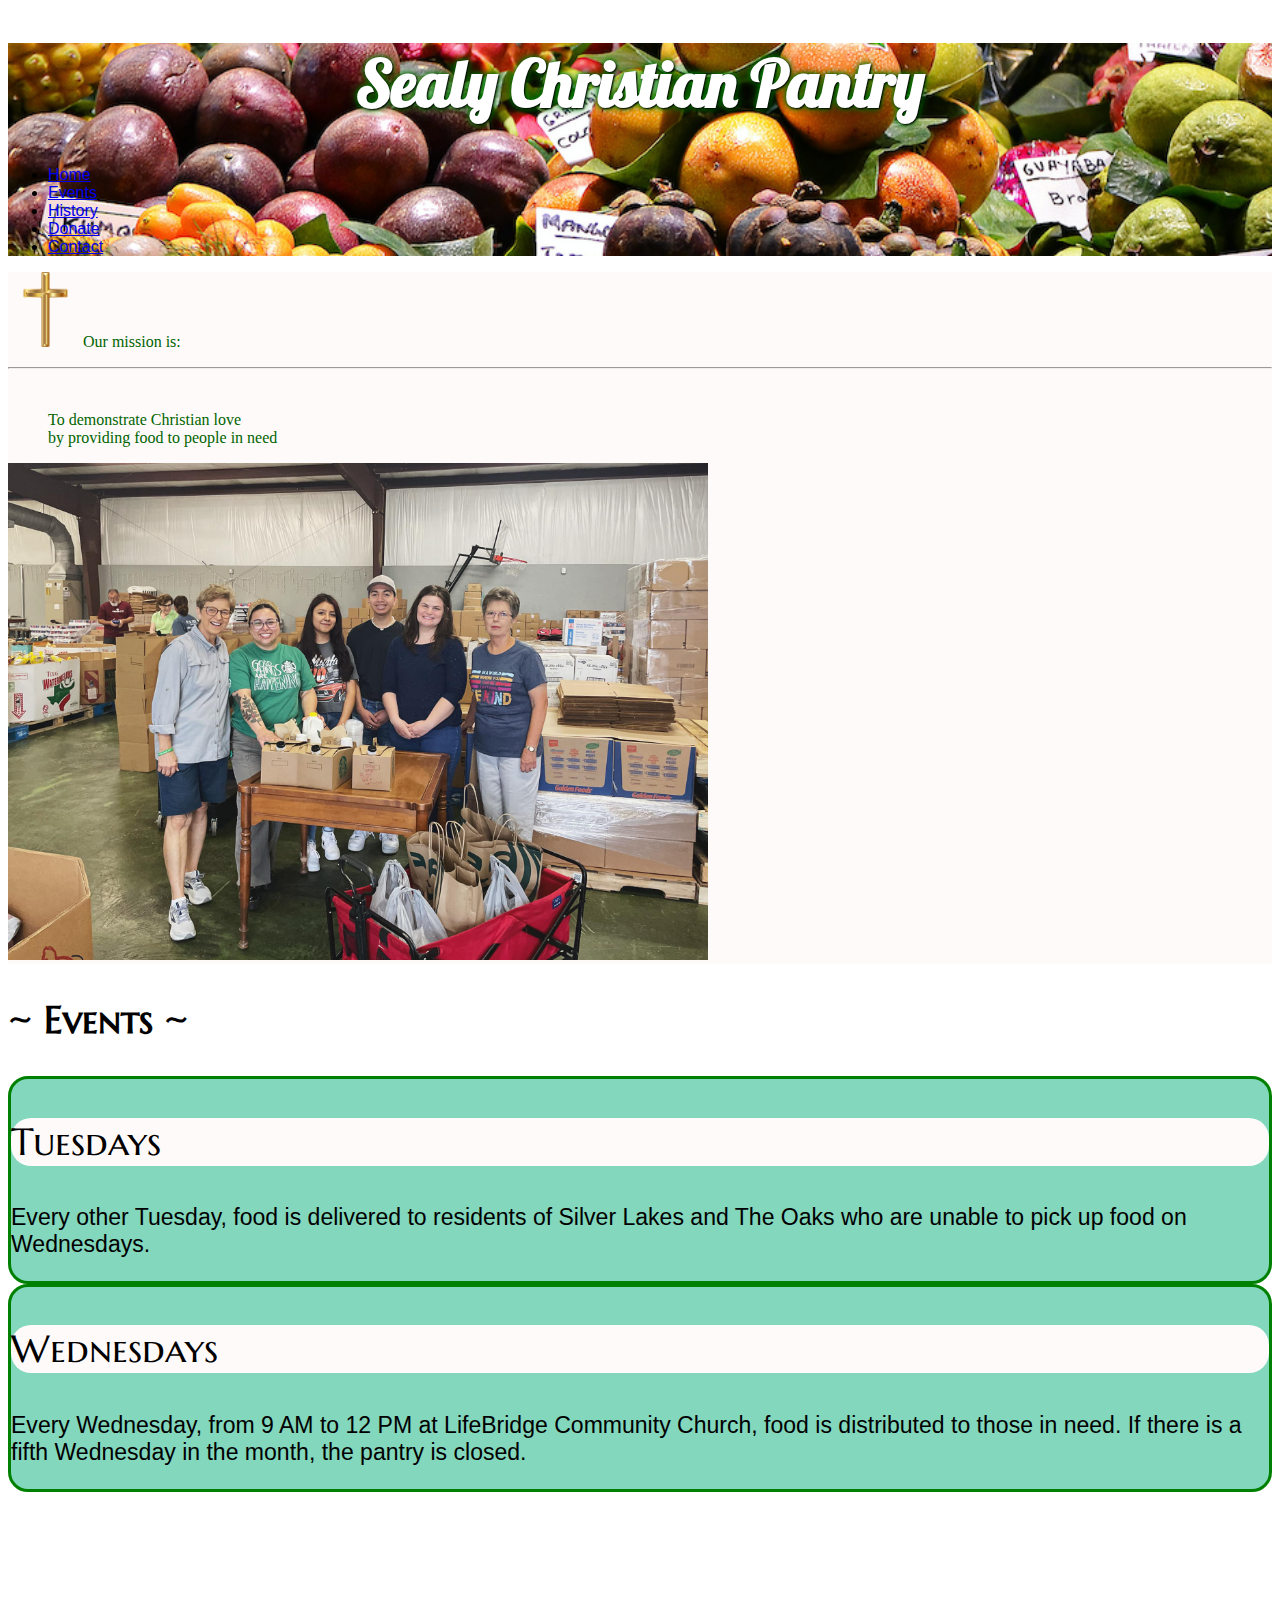
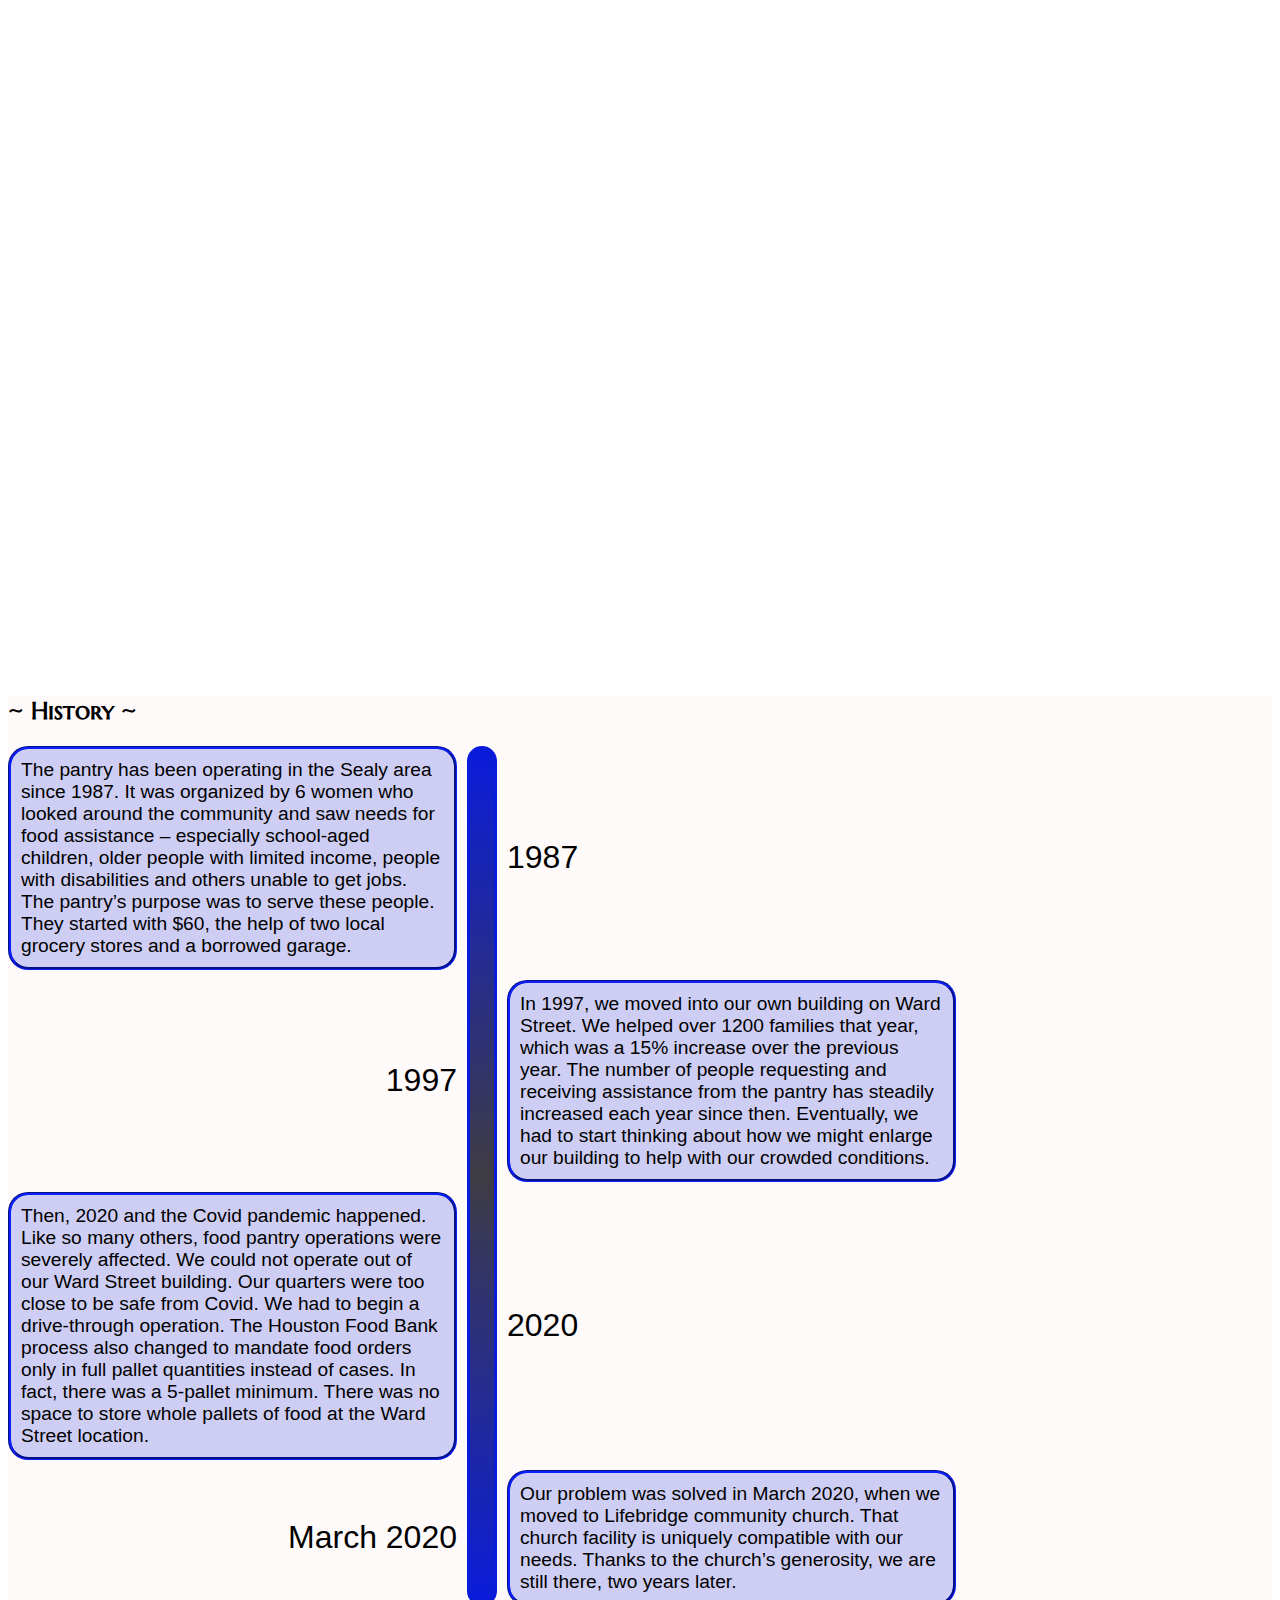
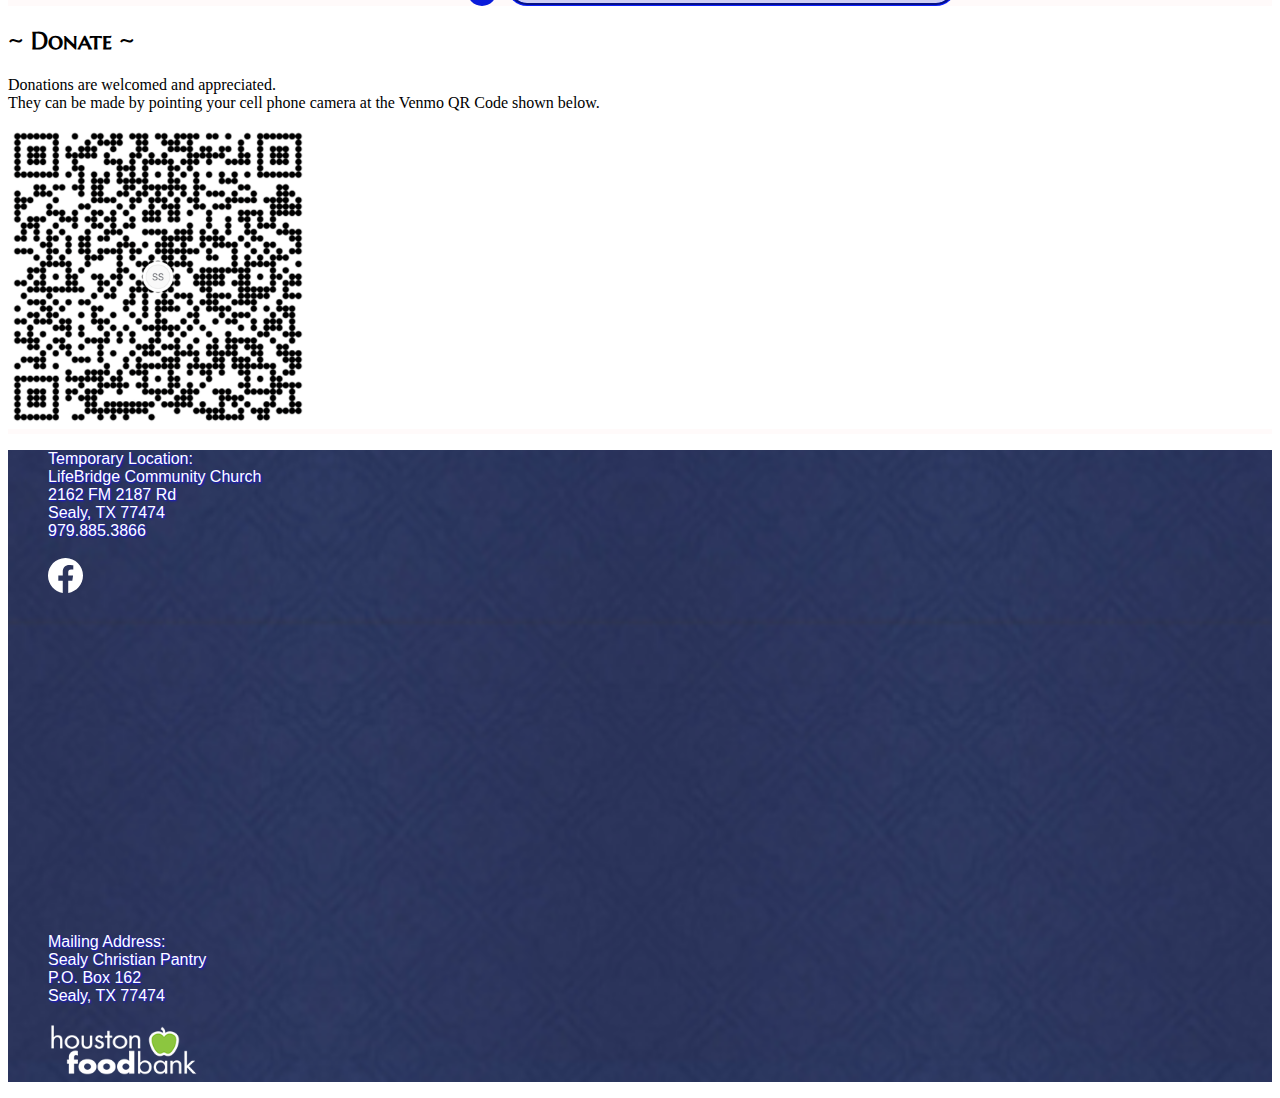
<file: index.html>
<!DOCTYPE html>
<html lang="en">
  <head>
    <meta charset="utf-8">
    <meta name="viewport" content="width=device-width, initial-scale=1">
    <link rel="stylesheet" type="text/css" href="app.css">
    <link href="https://cdn.jsdelivr.net/npm/bootstrap@5.1.3/dist/css/bootstrap.min.css" rel="stylesheet" integrity="sha384-1BmE4kWBq78iYhFldvKuhfTAU6auU8tT94WrHftjDbrCEXSU1oBoqyl2QvZ6jIW3" crossorigin="anonymous">
    <link href="https://fonts.googleapis.com/css2?family=Lobster&display=swap" rel="stylesheet">
    <link href="https://fonts.googleapis.com/css2?family=Marcellus+SC&display=swap" rel="stylesheet">
    <title>Sealy Christian Pantry</title>
  </head>
  <body>
    <header class="sticky-md-top">  
      <h1 id="title" class="m-auto">Sealy Christian Pantry</h1>      
      <nav class="navbar navbar-expand-sm bg-opacity-75 bg-light justify-content-center">
        <!-- <button class="navbar-toggler" type="button" data-toggle="collapse" data-target="#navbarSupportedContent" aria-controls="navbarSupportedContent" aria-expanded="false" aria-label="Toggle navigation">
          <span class="navbar-toggler-icon"></span>
        </button> -->
        <div>
        <!-- <div class="collapse navbar-collapse" id="navbarSupportedContent">   -->
          <!-- <ul class="nav nav-pills nav-fill"> -->
          <ul class="navbar-nav fs-3">  
            <li class="nav-item">
              <a class="nav-link text-black fw-bold" href="#home">Home</a>
            </li>
            <!-- <li class="nav-item">
              <a class="nav-link text-black fs-4 fw-bold" href="#">Announcements</a>
            </li> -->
            <li class="nav-item">
              <a class="nav-link text-black fw-bold" href="#events">Events</a>
            </li>
            <!-- <li class="nav-item">
              <a class="nav-link text-black fs-4 fw-bold" href="#">About</a>
            </li> -->
            <li class="nav-item">
              <a class="nav-link text-black fw-bold" href="#history">History</a>
            </li>
            <!-- <li class="nav-item">
              <a class="nav-link text-black fs-4 fw-bold" href="#">Volunteers</a>
            </li>
            <li class="nav-item">
              <a class="nav-link text-black fs-4 fw-bold" href="#">Statistics</a>
            </li>
            <li class="nav-item">
              <a class="nav-link text-black fs-4 fw-bold" href="#">Challenges</a>
            </li>
            <li class="nav-item">
              <a class="nav-link text-black fs-4 fw-bold" href="">Photos</a>
            </li> -->
            <li class="nav-item">
              <a class="nav-link text-success fw-bold" href="#donate">Donate</a>
            </li>
            <li class="nav-item">
              <a class="nav-link text-black fw-bold" href="#footer">Contact</a>
            </li>
          </ul>
        </div>  
      </nav>
    </header>
    <main>

      <section id="home">
        <div class="container-fluid">
          <div id="mission" class="row p-1">
            <div class="text-center m-auto col-md-6">
              <p class="georgia-font pt-0 fs-1 m-auto"><img src="/images/29107-3-christian-cross-transparent-thumb.png" alt="cross image" width="75px">Our mission is:</p>
              <hr>
              <br>
              <blockquote class="cursive-font fs-1 pb-3">To demonstrate Christian love<br>by providing food to people in need</blockquote>
            </div>
            <div class="col-md-6">
              <img class="img-fluid m-3 rounded-3 mx-auto d-block" src="./images/sealy-pantry-staff.jpeg" alt="Sealy Christian Pantry volunteers" title="Sealy Christian Pantry volunteers" width="700">
            </div>
          </div>
        </div>
      </section>

      <section id="events">
        <h2 class="text-center m-3 marcellus-font" style="font-size: 3.0vw;">~ Events ~</h2>
        <div class="events row m-3 text-center" style="font-size: 1.8vw;">
          <div class="col-sm-1"></div>
          <div class="event col-sm-4 p-3 mb-1">
            <p class="day marcellus-font">Tuesdays</p>
            <p>Every other Tuesday, food is delivered to residents of Silver Lakes and The Oaks who are unable to pick up food on Wednesdays.</p>
          </div>
          <div class="col-sm-2"></div>
          <div class="event col-sm-4 p-3 mb-1">
            <p class="day marcellus-font">Wednesdays</p>
            <p>Every Wednesday, from 9 AM to 12 PM at LifeBridge Community Church, food is distributed to those in need.  If there is a fifth Wednesday in the month, the pantry is closed.</p>
          </div>
          <div class="col-sm-1"></div>
        </div>
      </section>

      <div class="parallax-1 m-2 img-fluid"></div>

      <section id="history">
        <h2 class="text-center m-3 marcellus-font fs-1">~ History ~</h2>
        <div class="container" style="font-size: 1.5vw">
          <div class="hist1 text-center">
            The pantry has been operating in the Sealy area since 1987. It was organized by 6 women who looked around the community and saw needs for food assistance – especially school-aged children, older people with limited income, people with disabilities and others unable to get jobs. The pantry’s purpose was to serve these people. They started with $60, the help of two local grocery stores and a borrowed garage.
          </div>
          <div class="hist2"></div>
          <div class="hist3">
            1987
          </div>
          <div class="hist4">
            <!-- <img class="img-fluid m-3 rounded-3 mx-auto d-block" src="./images/Ward-street-house.jpeg" alt="Ward street house" title="Ward street house width="10"> -->
            1997
          </div>
          <div class="hist5 text-center">
            In 1997, we moved into our own building on Ward Street. We helped over 1200 families that year, which was a 15% increase over the previous year. The number of people requesting and receiving assistance from the pantry has steadily increased each year since then. Eventually, we had to start thinking about how we might enlarge our building to help with our crowded conditions.
          </div>
          <div class="hist6 text-center">
            Then, 2020 and the Covid pandemic happened. Like so many others, food pantry operations were severely affected. We could not operate out of our Ward Street building. Our quarters were too close to be safe from Covid. We had to begin a drive-through operation. The Houston Food Bank process also changed to mandate food orders only in full pallet quantities instead of cases. In fact, there was a 5-pallet minimum. There was no space to store whole pallets of food at the Ward Street location.
          </div>
          <div class="hist7">
            2020
          </div>
          <div class="hist8">
            March 2020
          </div>
          <div class="hist9 text-center">
            Our problem was solved in March 2020, when we moved to Lifebridge community church. That church facility is uniquely compatible with our needs. Thanks to the church’s generosity, we are still there, two years later.
          </div>
        </div>
      </section>

      <section id="donate">
        <h2 class="text-center m-3 marcellus-font fs-1">~ Donate ~</h2>
        <p class="text-center m-3 georgia-font fs-4">Donations are welcomed and appreciated.<br>They can be made by pointing your cell phone camera at the Venmo QR Code shown below.</p>
        <img class="img-fluid mx-auto d-block" src="./images/pantry-venmo-qr-code.png" alt="Pantry QR Code for Venmo donation" title="Pantry QR Code for Venmo donation" width="300">
      </section>

      <section id="volunteers">
      </section>

      <section id="photos">
      </section>
      
    </main>
    <footer id="footer" class="row">
      <ul class="contact fs-5 col-sm-4 m-auto text-center">
        <li>Temporary Location:</li>
        <li>LifeBridge Community Church</li>
        <li>2162 FM 2187 Rd</li>
        <li>Sealy, TX  77474</li>
        <li>979.885.3866</li>
        <br>
        <li>
          <a href="https://www.facebook.com/sealyfoodpantry/" target="_blank">
            <svg xmlns="http://www.w3.org/2000/svg" width="35" fill="white" class="bi bi-facebook" viewBox="0 0 16 16">
              <path d="M16 8.049c0-4.446-3.582-8.05-8-8.05C3.58 0-.002 3.603-.002 8.05c0 4.017 2.926 7.347 6.75 7.951v-5.625h-2.03V8.05H6.75V6.275c0-2.017 1.195-3.131 3.022-3.131.876 0 1.791.157 1.791.157v1.98h-1.009c-.993 0-1.303.621-1.303 1.258v1.51h2.218l-.354 2.326H9.25V16c3.824-.604 6.75-3.934 6.75-7.951z"/>
            </svg>
          </a>
        </li>
      </ul>
      <iframe class="google col-sm-4 m-auto" src="https://www.google.com/maps/embed?pb=!1m14!1m12!1m3!1d3462.6091867162877!2d-96.18545036212988!3d29.788940172224862!2m3!1f0!2f0!3f0!3m2!1i1024!2i768!4f13.1!5e0!3m2!1sen!2sus!4v1655862051322!5m2!1sen!2sus" width="400" height="300" style="border:0;" allowfullscreen="" loading="lazy" referrerpolicy="no-referrer-when-downgrade"></iframe>
      <ul class="contact fs-5 col-sm-4 m-auto text-center">
        <li>Mailing Address:</li>
        <li>Sealy Christian Pantry</li>
        <li>P.O. Box 162</li>
        <li>Sealy, TX  77474</li>
        <br>
        <li>
          <a class="houston-food-bank" href="https://www.houstonfoodbank.org/" target="_blank"><img src="/images/HFB_footerlogo.png" width="150" alt="Houston Food Bank Logo"></a>
        </li>
      </ul>
    </footer>
    <script src="https://cdn.jsdelivr.net/npm/bootstrap@5.1.3/dist/js/bootstrap.bundle.min.js" integrity="sha384-ka7Sk0Gln4gmtz2MlQnikT1wXgYsOg+OMhuP+IlRH9sENBO0LRn5q+8nbTov4+1p" crossorigin="anonymous"></script>
    <script src="/app.js"></script>
  </body>
</html>
</file>
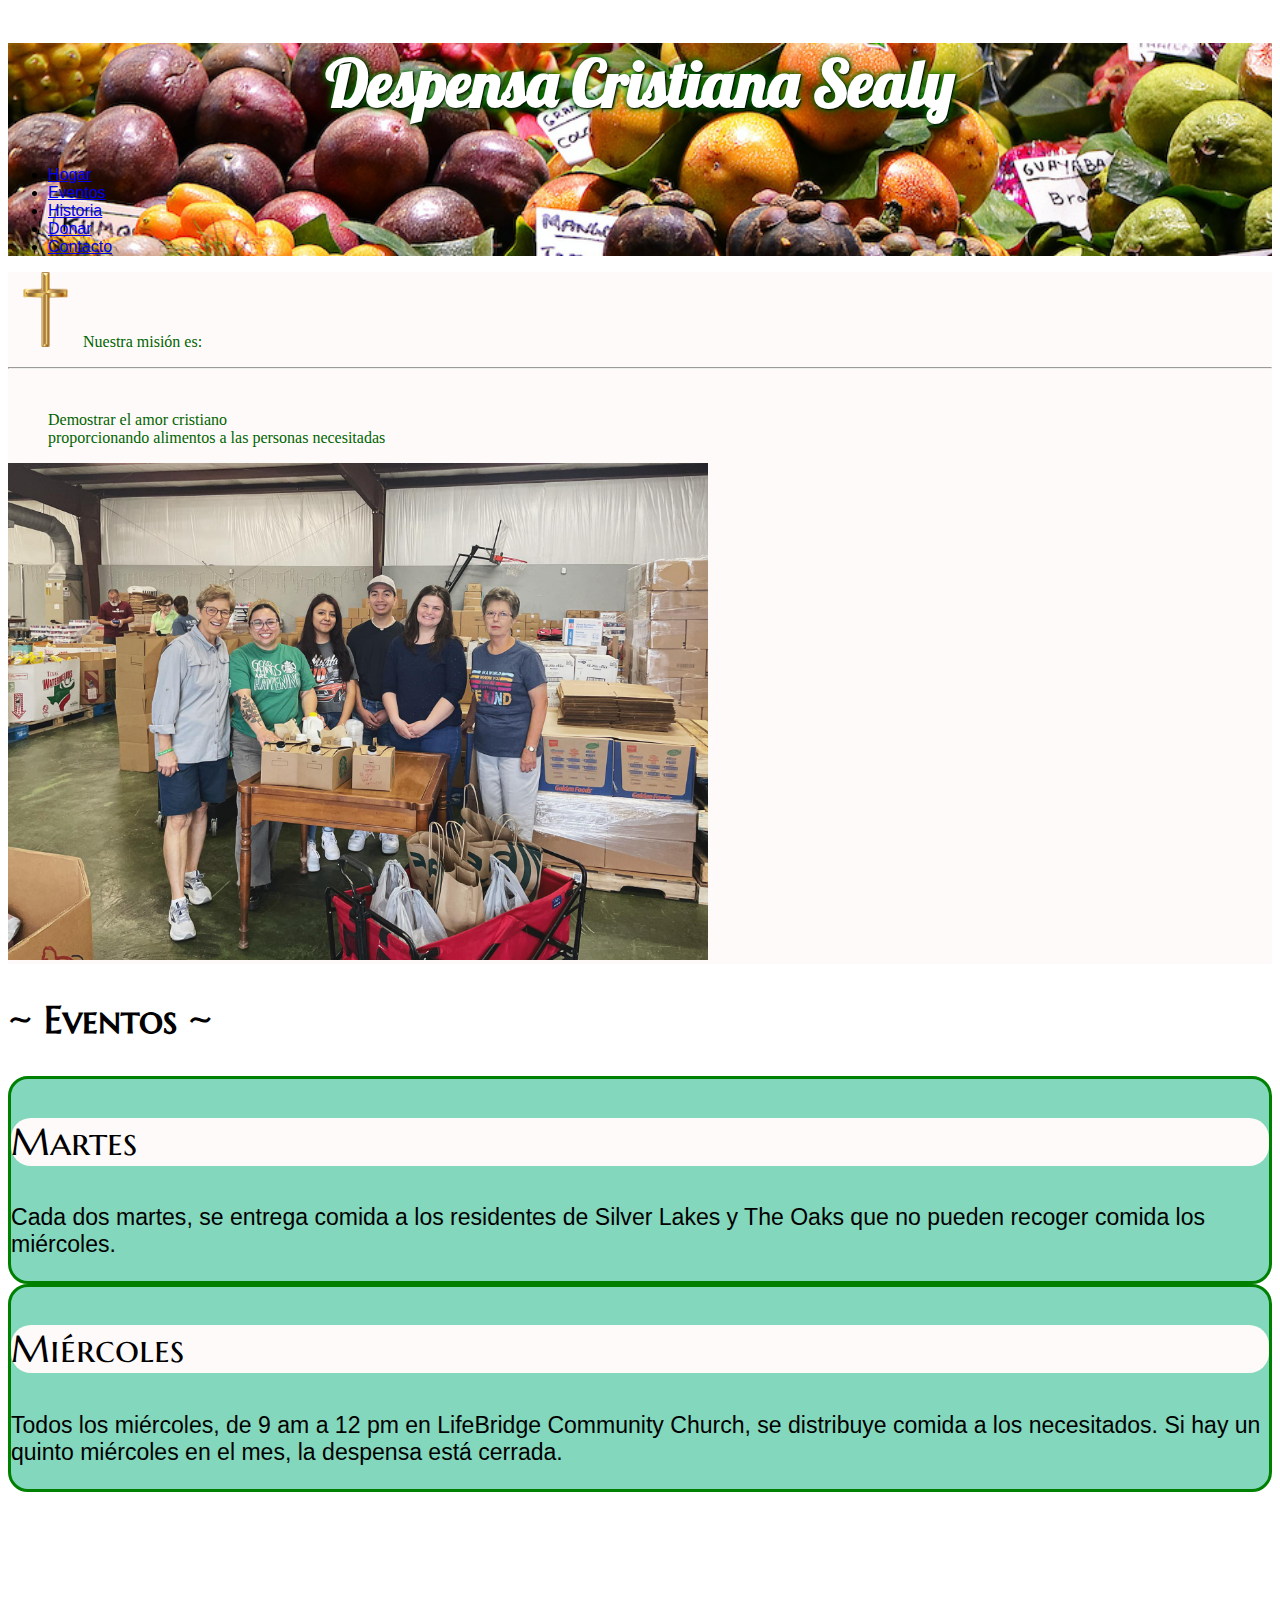
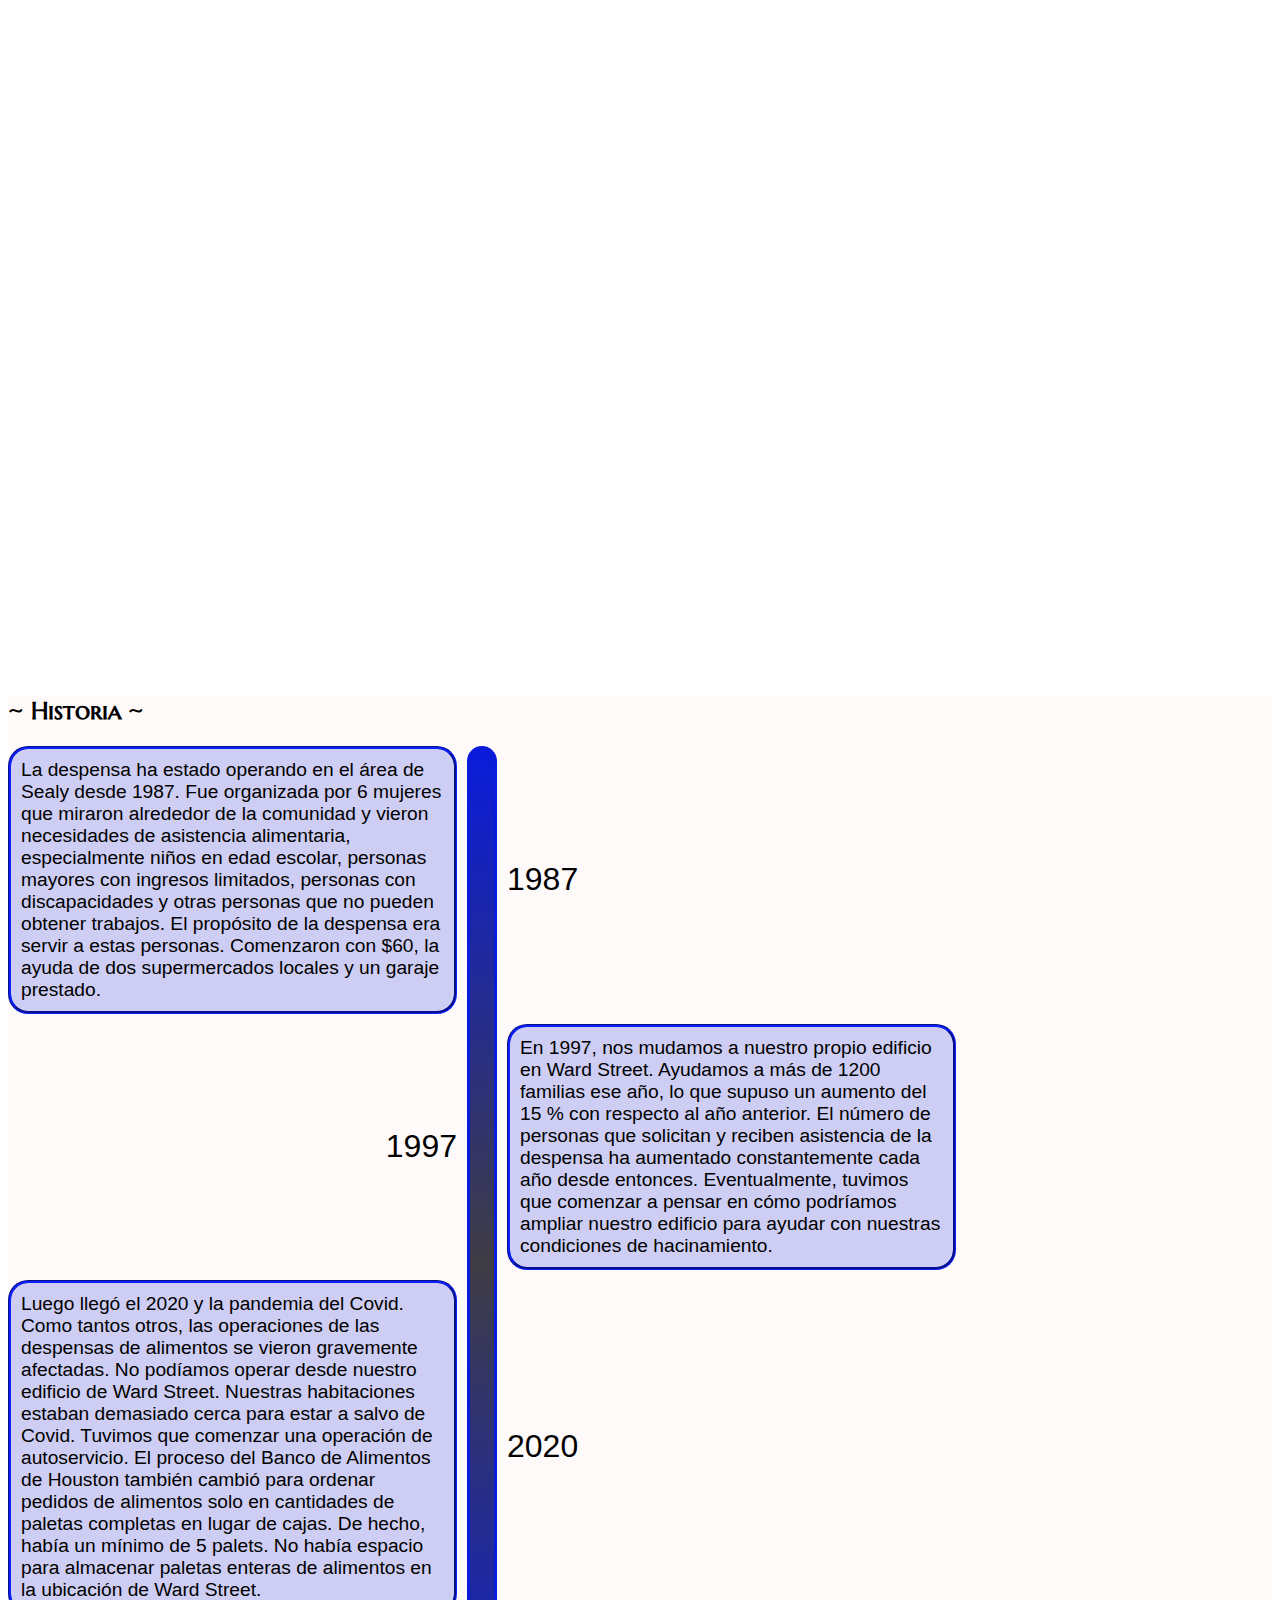
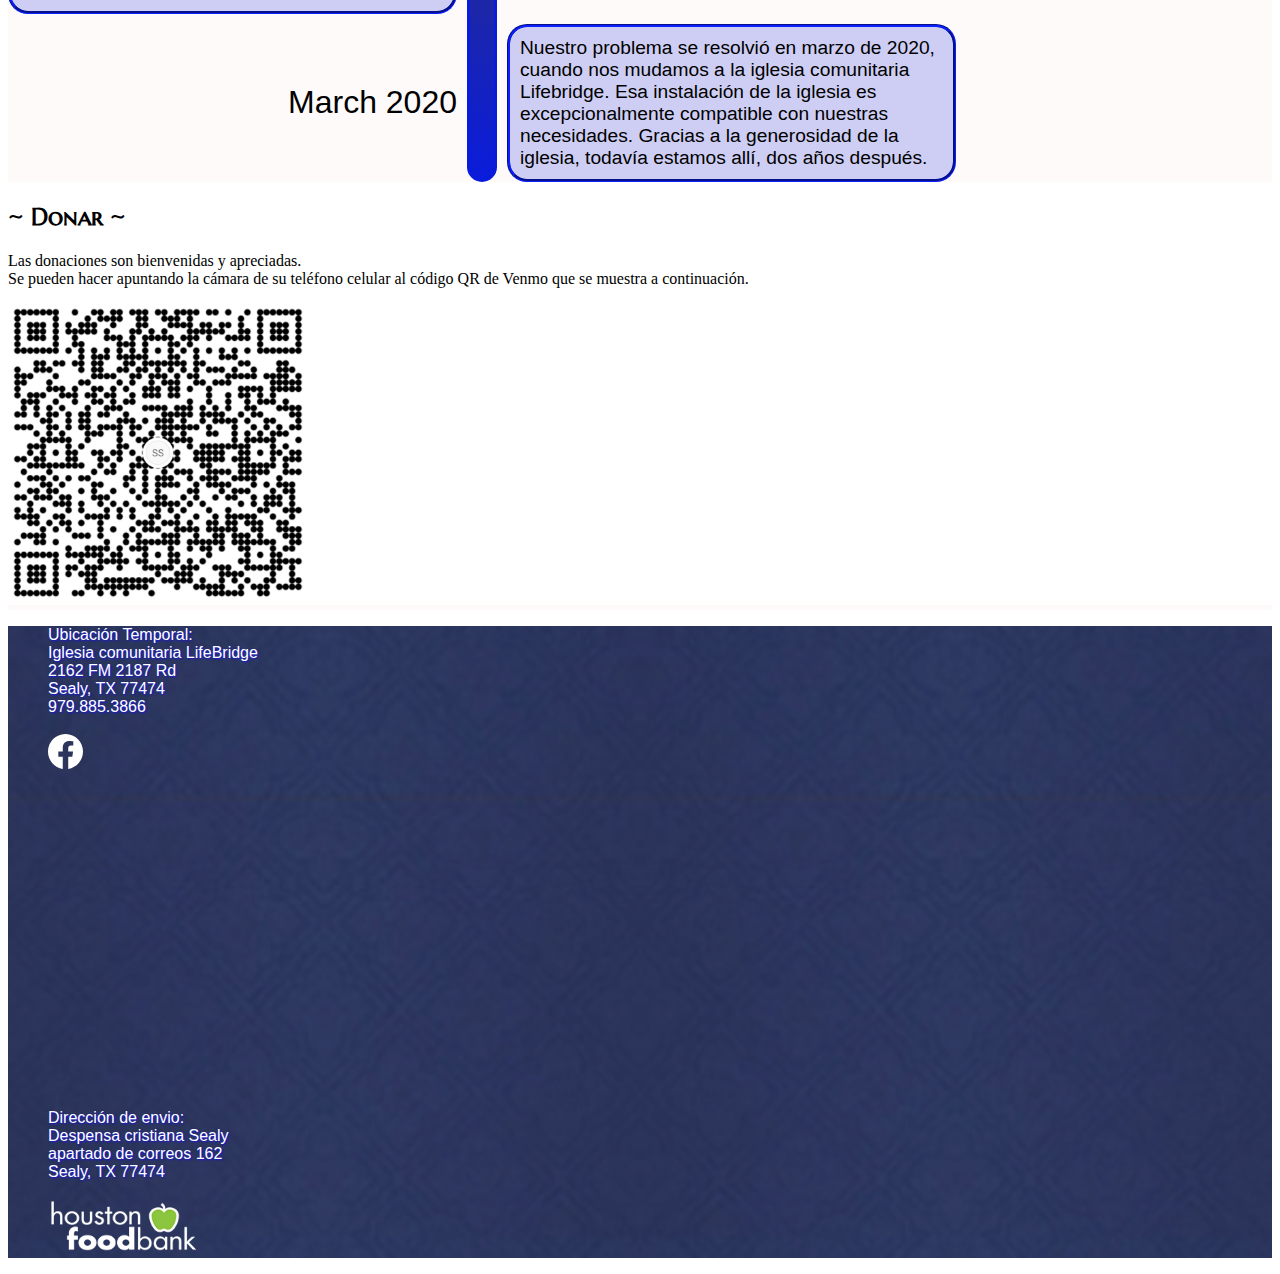
<file: alt.html>
<!DOCTYPE html>
<html lang="es">
  <head>
    <meta charset="utf-8">
    <meta name="viewport" content="width=device-width, initial-scale=1">
    <link rel="stylesheet" type="text/css" href="../app.css">
    <link href="https://cdn.jsdelivr.net/npm/bootstrap@5.1.3/dist/css/bootstrap.min.css" rel="stylesheet" integrity="sha384-1BmE4kWBq78iYhFldvKuhfTAU6auU8tT94WrHftjDbrCEXSU1oBoqyl2QvZ6jIW3" crossorigin="anonymous">
    <link href="https://fonts.googleapis.com/css2?family=Lobster&display=swap" rel="stylesheet">
    <link href="https://fonts.googleapis.com/css2?family=Marcellus+SC&display=swap" rel="stylesheet">
    <title>Despensa Cristiana Sealy</title>
  </head>
  <body>
    <header class="sticky-md-top">  
      <h1 id="title" class="m-auto">Despensa Cristiana Sealy</h1>      
      <nav class="navbar navbar-expand-sm bg-opacity-75 bg-light justify-content-center">
        <!-- <button class="navbar-toggler" type="button" data-toggle="collapse" data-target="#navbarSupportedContent" aria-controls="navbarSupportedContent" aria-expanded="false" aria-label="Toggle navigation">
          <span class="navbar-toggler-icon"></span>
        </button> -->
        <div>
        <!-- <div class="collapse navbar-collapse" id="navbarSupportedContent">   -->
          <!-- <ul class="nav nav-pills nav-fill"> -->
          <ul class="navbar-nav fs-3">  
            <li class="nav-item">
              <a class="nav-link text-black fw-bold" href="#home">Hogar</a>
            </li>
            <!-- <li class="nav-item">
              <a class="nav-link text-black fs-4 fw-bold" href="#">Announcements</a>
            </li> -->
            <li class="nav-item">
              <a class="nav-link text-black fw-bold" href="#events">Eventos</a>
            </li>
            <!-- <li class="nav-item">
              <a class="nav-link text-black fs-4 fw-bold" href="#">About</a>
            </li> -->
            <li class="nav-item">
              <a class="nav-link text-black fw-bold" href="#history">Historia</a>
            </li>
            <!-- <li class="nav-item">
              <a class="nav-link text-black fs-4 fw-bold" href="#">Volunteers</a>
            </li>
            <li class="nav-item">
              <a class="nav-link text-black fs-4 fw-bold" href="#">Statistics</a>
            </li>
            <li class="nav-item">
              <a class="nav-link text-black fs-4 fw-bold" href="#">Challenges</a>
            </li>
            <li class="nav-item">
              <a class="nav-link text-black fs-4 fw-bold" href="">Photos</a>
            </li> -->
            <li class="nav-item">
              <a class="nav-link text-success fw-bold" href="#donate">Donar</a>
            </li>
            <li class="nav-item">
              <a class="nav-link text-black fw-bold" href="#footer">Contacto</a>
            </li>
          </ul>
        </div>  
      </nav>
    </header>
    <main>

      <section id="home">
        <div class="container-fluid">
          <div id="mission" class="row p-1">
            <div class="text-center m-auto col-md-6">
              <p class="georgia-font pt-0 fs-1 m-auto"><img src="../images/29107-3-christian-cross-transparent-thumb.png" alt="cross image" width="75px">Nuestra misión es:</p>
              <hr>
              <br>
              <blockquote class="cursive-font fs-1 pb-3">Demostrar el amor cristiano<br>proporcionando alimentos a las personas necesitadas</blockquote>
            </div>
            <div class="col-md-6">
              <img class="img-fluid m-3 rounded-3 mx-auto d-block" src="../images/sealy-pantry-staff.jpeg" alt="Voluntarias de Sealy Christian Pantry" title="Voluntarias de Sealy Christian Pantry" width="700">
            </div>
          </div>
        </div>
      </section>

      <section id="events">
        <h2 class="text-center m-3 marcellus-font" style="font-size: 3.0vw;">~ Eventos ~</h2>
        <div class="events row m-3 text-center" style="font-size: 1.8vw;">
          <div class="col-sm-1"></div>
          <div class="event col-sm-4 p-3 mb-1">
            <p class="day marcellus-font">Martes</p>
            <p>Cada dos martes, se entrega comida a los residentes de Silver Lakes y The Oaks que no pueden recoger comida los miércoles.</p>
          </div>
          <div class="col-sm-2"></div>
          <div class="event col-sm-4 p-3 mb-1">
            <p class="day marcellus-font">Miércoles</p>
            <p>Todos los miércoles, de 9 am a 12 pm en LifeBridge Community Church, se distribuye comida a los necesitados. Si hay un quinto miércoles en el mes, la despensa está cerrada.</p>
          </div>
          <div class="col-sm-1"></div>
        </div>
      </section>

      <div class="parallax-1 m-2 img-fluid"></div>

      <section id="history">
        <h2 class="text-center m-3 marcellus-font fs-1">~ Historia ~</h2>
        <div class="container" style="font-size: 1.5vw">
          <div class="hist1 text-center">
            La despensa ha estado operando en el área de Sealy desde 1987. Fue organizada por 6 mujeres que miraron alrededor de la comunidad y vieron necesidades de asistencia alimentaria, especialmente niños en edad escolar, personas mayores con ingresos limitados, personas con discapacidades y otras personas que no pueden obtener trabajos. El propósito de la despensa era servir a estas personas. Comenzaron con $60, la ayuda de dos supermercados locales y un garaje prestado.
          </div>
          <div class="hist2"></div>
          <div class="hist3">
            1987
          </div>
          <div class="hist4">
            <!-- <img class="img-fluid m-3 rounded-3 mx-auto d-block" src="./images/Ward-street-house.jpeg" alt="Ward street house" title="Ward street house width="10"> -->
            1997
          </div>
          <div class="hist5 text-center">
            En 1997, nos mudamos a nuestro propio edificio en Ward Street. Ayudamos a más de 1200 familias ese año, lo que supuso un aumento del 15 % con respecto al año anterior. El número de personas que solicitan y reciben asistencia de la despensa ha aumentado constantemente cada año desde entonces. Eventualmente, tuvimos que comenzar a pensar en cómo podríamos ampliar nuestro edificio para ayudar con nuestras condiciones de hacinamiento.
          </div>
          <div class="hist6 text-center">
            Luego llegó el 2020 y la pandemia del Covid. Como tantos otros, las operaciones de las despensas de alimentos se vieron gravemente afectadas. No podíamos operar desde nuestro edificio de Ward Street. Nuestras habitaciones estaban demasiado cerca para estar a salvo de Covid. Tuvimos que comenzar una operación de autoservicio. El proceso del Banco de Alimentos de Houston también cambió para ordenar pedidos de alimentos solo en cantidades de paletas completas en lugar de cajas. De hecho, había un mínimo de 5 palets. No había espacio para almacenar paletas enteras de alimentos en la ubicación de Ward Street.
          </div>
          <div class="hist7">
            2020
          </div>
          <div class="hist8">
            March 2020
          </div>
          <div class="hist9 text-center">
            Nuestro problema se resolvió en marzo de 2020, cuando nos mudamos a la iglesia comunitaria Lifebridge. Esa instalación de la iglesia es excepcionalmente compatible con nuestras necesidades. Gracias a la generosidad de la iglesia, todavía estamos allí, dos años después.
          </div>
        </div>
      </section>

      <section id="donate">
        <h2 class="text-center m-3 marcellus-font fs-1">~ Donar ~</h2>
        <p class="text-center m-3 georgia-font fs-4">Las donaciones son bienvenidas y apreciadas.<br>Se pueden hacer apuntando la cámara de su teléfono celular al código QR de Venmo que se muestra a continuación.</p>
        <img class="img-fluid mx-auto d-block" src="../images/pantry-venmo-qr-code.png" alt="Código QR de la despensa para la donación de Venmo" title="Código QR de la despensa para la donación de Venmo" width="300">
      </section>

      <section id="volunteers">
      </section>

      <section id="photos">
      </section>
      
    </main>
    <footer id="footer" class="row">
      <ul class="contact fs-5 col-sm-4 m-auto text-center">
        <li>Ubicación Temporal:</li>
        <li>Iglesia comunitaria LifeBridge</li>
        <li>2162 FM 2187 Rd</li>
        <li>Sealy, TX  77474</li>
        <li>979.885.3866</li>
        <br>
        <li>
          <a href="https://www.facebook.com/sealyfoodpantry/" target="_blank">
            <svg xmlns="http://www.w3.org/2000/svg" width="35" fill="white" class="bi bi-facebook" viewBox="0 0 16 16">
              <path d="M16 8.049c0-4.446-3.582-8.05-8-8.05C3.58 0-.002 3.603-.002 8.05c0 4.017 2.926 7.347 6.75 7.951v-5.625h-2.03V8.05H6.75V6.275c0-2.017 1.195-3.131 3.022-3.131.876 0 1.791.157 1.791.157v1.98h-1.009c-.993 0-1.303.621-1.303 1.258v1.51h2.218l-.354 2.326H9.25V16c3.824-.604 6.75-3.934 6.75-7.951z"/>
            </svg>
          </a>
        </li>
      </ul>
      <iframe class="google col-sm-4 m-auto" src="https://www.google.com/maps/embed?pb=!1m14!1m12!1m3!1d3462.6091867162877!2d-96.18545036212988!3d29.788940172224862!2m3!1f0!2f0!3f0!3m2!1i1024!2i768!4f13.1!5e0!3m2!1sen!2sus!4v1655862051322!5m2!1sen!2sus" width="400" height="300" style="border:0;" allowfullscreen="" loading="lazy" referrerpolicy="no-referrer-when-downgrade"></iframe>
      <ul class="contact fs-5 col-sm-4 m-auto text-center">
        <li>Dirección de envio:</li>
        <li>Despensa cristiana Sealy</li>
        <li>apartado de correos 162</li>
        <li>Sealy, TX  77474</li>
        <br>
        <li>
          <a class="houston-food-bank" href="https://www.houstonfoodbank.org/" target="_blank"><img src="../images/HFB_footerlogo.png" width="150" alt="Logotipo del Banco de Alimentos de Houston"></a>
        </li>
      </ul>
    </footer>
    <script src="https://cdn.jsdelivr.net/npm/bootstrap@5.1.3/dist/js/bootstrap.bundle.min.js" integrity="sha384-ka7Sk0Gln4gmtz2MlQnikT1wXgYsOg+OMhuP+IlRH9sENBO0LRn5q+8nbTov4+1p" crossorigin="anonymous"></script>
    <script src="../app.js"></script>
  </body>
</html>
</file>
<file: app.css>
*, *::before, *::after{
    box-sizing: border-box;
    /* max-width: 1750px;
    text-align: center; */
}
header {
    background-image: url(./images/veggies-banner.png);
    background-position: center;
    background-size: cover;
}
body {
    font-family: Arial, Helvetica, sans-serif;
}
#title {
    font-family: Lobster, 'Times New Roman', Courier;
    font-size: 5vw;
    color: white;
    text-align: center;
    text-shadow: 1px 1px 2px black, 0 0 10px green, 0 0 5px darkgreen;
    height: auto;
}
.georgia-font {
    font-family: Georgia, 'Times New Roman', serif;
}
.cursive-font {
    font-family: cursive, 'Times New Roman', serif;
}
.marcellus-font {
    font-family: "Marcellus SC", serif;
}
#mission {
    background-color:snow;
    color: darkgreen;
}
.events {
    /* display: flex;
    flex-direction: row;
    justify-content: space-around; */
    max-height: 400px;
    /* margin: 5px !important; */
    
}
.event {
    border: 3px green solid;
    border-radius: 20px;
    background-color: rgb(130, 215, 188);
}
.day {
    color: black;
    font-size: 3vw;
    font-weight: 500;
    background-color: snow;
    border-radius: 20px;
}
.day:hover {
    transform: scale(1.05);
}
.parallax-1 {
    background-image: url(./images/current/ffa.jpeg);
    min-height: 800px;
    background-attachment: fixed;
    background-position: center;
    background-repeat: no-repeat;
    background-size: cover;
}
#history {
    background-color: snow;
    min-height: 700px;
}
.container {
    display: grid;
    grid-template-columns: 1fr 30px 1fr;
    grid-template-rows: auto;
    gap: 10px;
    max-width: 75%;
}
.hist1, .hist5, .hist6, .hist9 {
    border: 3px groove hsl(235, 91%, 45%);
    border-radius: 20px;
    padding: 10px;
    background-color: hsla(235, 91%, 45%, 0.2);
}
.hist3, .hist7 {
    margin-top: auto;
    margin-bottom: auto;
    font-size: xx-large;
    text-align: start;
}
.hist4, .hist8 {
    margin-top: auto;
    margin-bottom: auto;
    font-size: xx-large;
    text-align: end;
}
.hist2 {
    grid-column: 2 / 3;
    grid-row: 1 / 5;
    border: 3px solid hsl(235, 91%, 45%);
    background: linear-gradient(
        180deg,
        hsl(235, 91%, 45%),
        hsl(263, 6%, 25%),
        hsl(235, 91%, 45%)
      /*hsl(263, 6%, 25%),
        hsl(8, 82%, 78%),
        hsl(263, 6%, 25%),
        hsl(8, 82%, 78%) */
    );
    border-radius: 20px;
}
#volunteers {
    height: 5px;
    background-color: snow;
}
footer {
    background-image: url(./images/backgrounds/vintage-wallpaper.webp);
    background-position: center;
    background-size: cover;
    color: white;
    text-shadow: 1px 1px 2px rgb(20, 17, 238);
}
.contact {
    list-style-type: none;
}
@media screen and (max-width: 768px) {
    header {
      position: relative !important;
    }
    .parallax-1 {
        background-image: url();
        min-height: 0px;
    }
}
</file>
